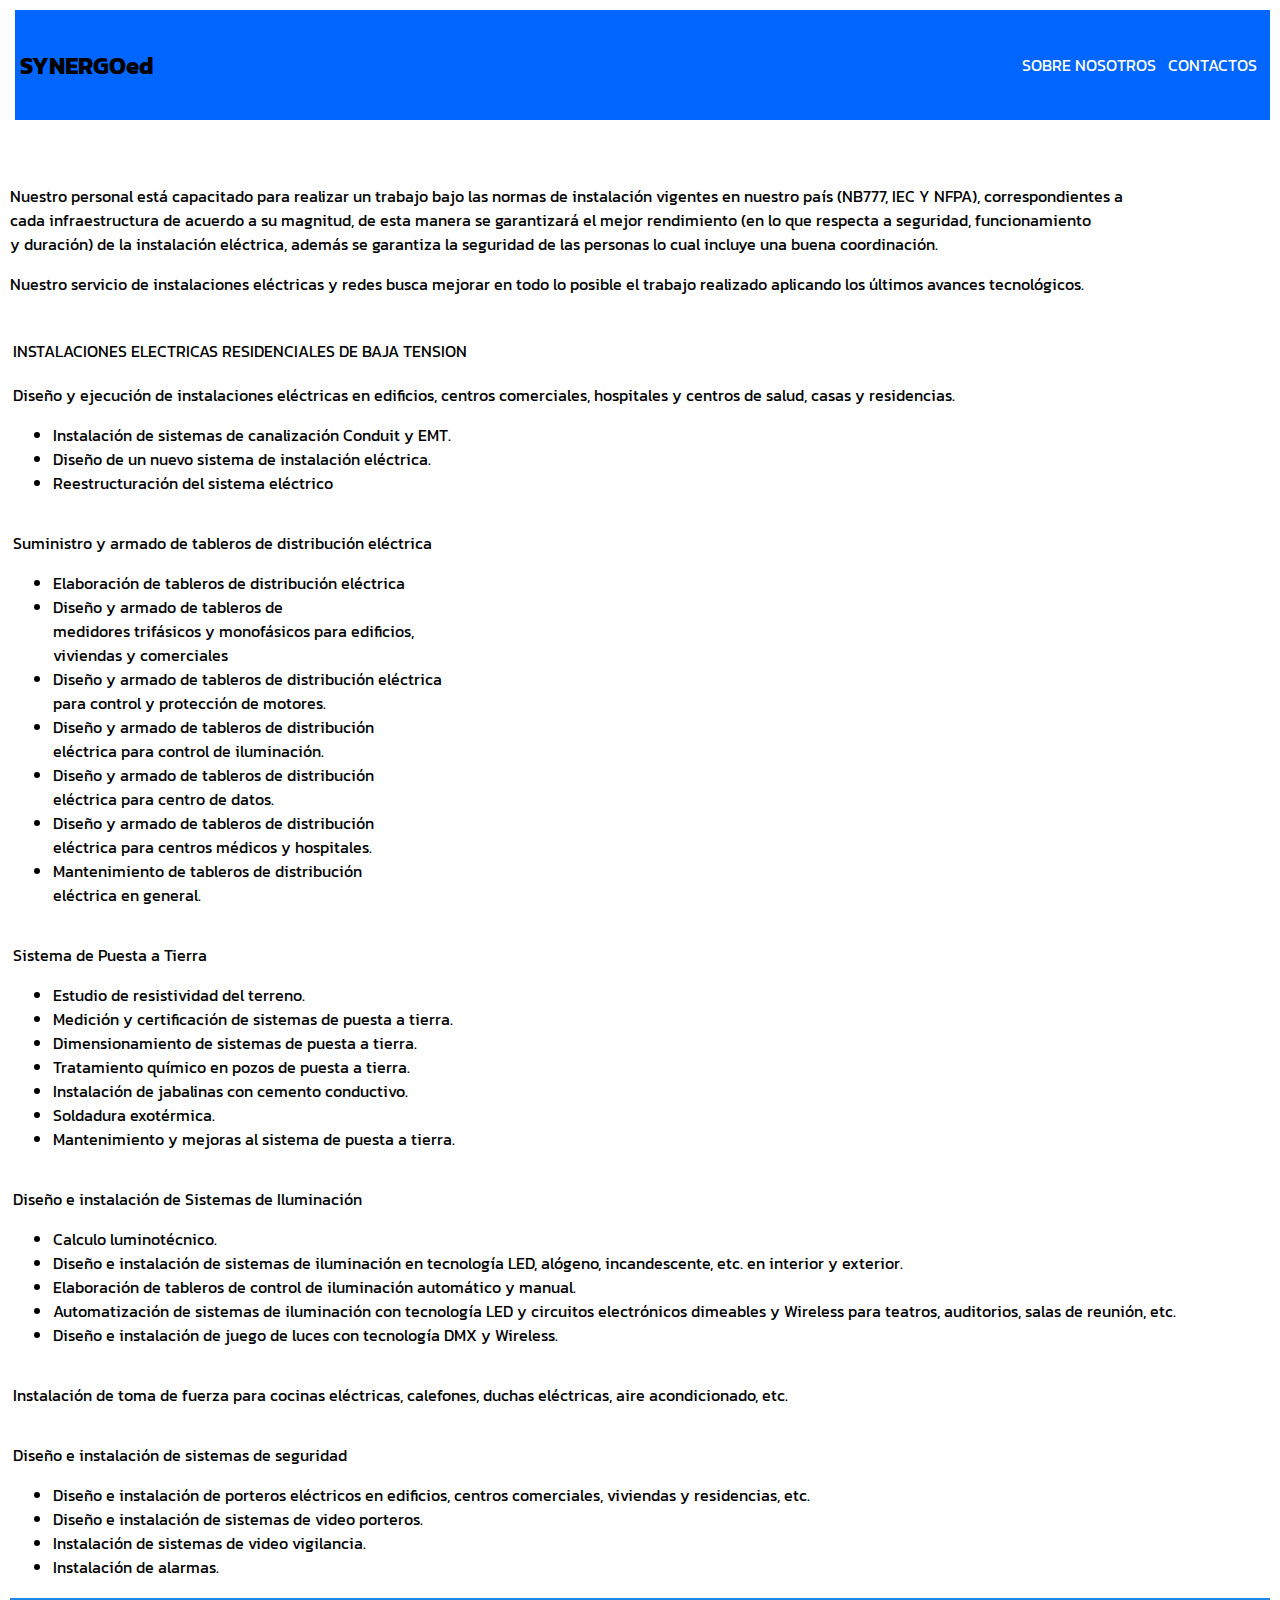
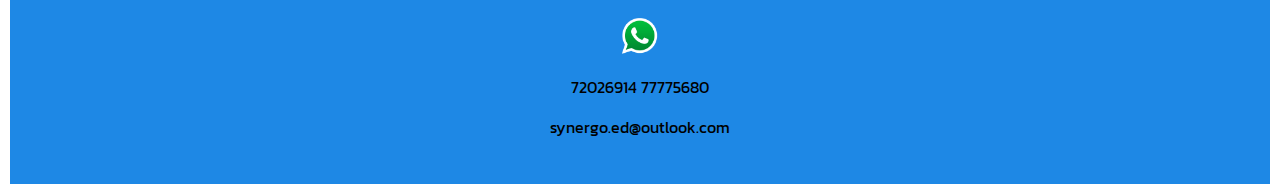
<file: index.html>
<!DOCTYPE html>
<html>
<head>
	<!--fuentes-->
	<link rel="preconnect" href="https://fonts.googleapis.com">
	<link rel="preconnect" href="https://fonts.gstatic.com" crossorigin>
	<link href="https://fonts.googleapis.com/css2?family=Kanit&display=swap" rel="stylesheet">
	<link rel="preconnect" href="https://fonts.googleapis.com">
	<link rel="preconnect" href="https://fonts.gstatic.com" crossorigin>
	<link href="https://fonts.googleapis.com/css2?family=Kanit:ital,wght@1,300&display=swap" rel="stylesheet">
	<!--css-->
	<!--css-->
	<link rel="stylesheet" type="text/css" href="estilos1.css">
	<!--css-->
	<meta charset="utf-8">
	<meta name="viewport" content="width=device-width, initial-scale=1">
	<title>SYNERGOed</title>
</head>
<body>
	<header>
		<!--<a href="#"class="logo"> -->
			<!--<img src="imagenes/prueba1.jpeg" alt="logo de la compañia">-->
			<h2 class="nombre-empresa">SYNERGOed</h2>
		<!--</a>-->
		<nav>
			<!--<a href=""class="nav-link">INICIO</a>-->
			<a href="sobre nosotros.html"class="nav-link">SOBRE NOSOTROS</a>
			<a href="contactos.html"class="nav-link">CONTACTOS</a>
		</nav>

	</header>
	<br>
	<br>
	<!--contenido inicio-->
	<section class="inicio">
		<p class="p1">Nuestro personal está capacitado para realizar un trabajo bajo las normas de instalación vigentes en nuestro país (NB777, IEC Y NFPA), correspondientes a <br>cada infraestructura de acuerdo a su magnitud, de esta manera se garantizará el mejor rendimiento (en lo que respecta a seguridad, funcionamiento <br>y duración) de la instalación eléctrica, además se garantiza la seguridad de las personas lo cual incluye una buena coordinación.  </p>
		<p class="p1">Nuestro servicio de instalaciones eléctricas y redes busca mejorar en todo lo posible el trabajo realizado aplicando los últimos avances tecnológicos.</p>
		<br>
		<table border="0">
			<!--<caption>INSTALACIONES ELECTRICAS RESIDENCIALES DE BAJA TENSION</caption>-->
			<tbody>
				<tr>
					<td>INSTALACIONES ELECTRICAS RESIDENCIALES DE BAJA TENSION</td>

				</tr>
				<tr>
					<td>
						<p>Diseño y ejecución de instalaciones eléctricas en edificios, centros comerciales, hospitales y centros de salud, casas y residencias.</p>
						<ul class="cont1">
							<li>Instalación de sistemas de canalización Conduit y EMT.</li>
							<li>Diseño de un nuevo sistema de instalación eléctrica.</li>
							<li>Reestructuración del sistema eléctrico</li>
						</ul>
					</td>
				</tr>
				<tr>
					<td>
						<p>Suministro y armado de tableros de distribución eléctrica </p>
						<ul class="cont2">
							<p></p>
							<li>Elaboración de tableros de distribución eléctrica</li>
							<li>Diseño y armado de tableros de<br>medidores trifásicos y monofásicos para edificios,<br> viviendas y comerciales</li>
							<li>Diseño y armado de tableros de distribución eléctrica<br>para control y protección de motores.</li>
							<li>Diseño y armado de tableros de distribución<br>eléctrica para control de iluminación.</li>
							<li>Diseño y armado de tableros de distribución<br>eléctrica para centro de datos.</li>
							<li>Diseño y armado de tableros de distribución<br>eléctrica para centros médicos y hospitales.</li>
							<li>Mantenimiento de tableros de distribución<br>eléctrica en general.</li>

						</ul>
					</td>
				</tr>
				<tr>
					<td>
						<p>Sistema de Puesta a Tierra</p>
						<ul class="cont3">
							<li>Estudio de resistividad del terreno.</li>
							<li>Medición y certificación de sistemas de puesta a tierra.</li>
							<li>Dimensionamiento de sistemas de puesta a tierra.</li>
							<li>Tratamiento químico en pozos de puesta a tierra.</li>
							<li>Instalación de jabalinas con cemento conductivo.</li>
							<li>Soldadura exotérmica.</li>
							<li>Mantenimiento y mejoras al sistema de puesta a tierra.</li>

						</ul>
					</td>
				<tr>
					<td>
						<p>Diseño e instalación de Sistemas de Iluminación</p>
						<ul class="cont4">
							<li>Calculo luminotécnico.</li>
							<li>Diseño e instalación de sistemas de iluminación en tecnología LED, alógeno, incandescente, etc. en interior y exterior.</li> 
							<li>Elaboración de tableros de control de iluminación automático y manual.</li>
							<li>Automatización de sistemas de iluminación con tecnología LED y circuitos electrónicos dimeables y Wireless para teatros, auditorios, salas de reunión, etc.</li>
							<li>Diseño e instalación de juego de luces con tecnología DMX y Wireless.</li>
						
						</ul>
					</td>
				</tr>
				<tr>
					<td>
						<p>Instalación de toma de fuerza para cocinas eléctricas, calefones, 	duchas eléctricas, aire acondicionado, etc.</p>
					</td>
				</tr>
				<tr>
					<td>
					<p>Diseño e instalación de sistemas de seguridad</p>
					<ul class="cont5">
						<li>Diseño e instalación de porteros eléctricos en edificios, centros comerciales, viviendas y residencias, etc.</li>
						<li>Diseño e instalación de sistemas de video porteros.</li>
						<li>Instalación de sistemas de video vigilancia. </li> 
						<li>Instalación de alarmas.</li>
					</ul>
					</td>
				</tr>
			</tbody>
		</table>
		
	</section>
	<!--pie de pagina-->
	<footer>
		<img class="wp"src="whatl.png">
		<br>

		<a href="https://wa.me/+59172026914/?text=Gracias%20por%20comunicarte%20con%20SYNERGOED%20¿Cómo%20podemos%20ayudarte?%20">72026914</a>
		<a href="https://wa.me/+59177775680/?text=Gracias%20por%20comunicarte%20con%20SYNERGOED%20¿Cómo%20podemos%20ayudarte?%20">77775680</a>
		<br>
        <p>synergo.ed@outlook.com</p> <br>

	</footer>
</body>
</html>
</file>
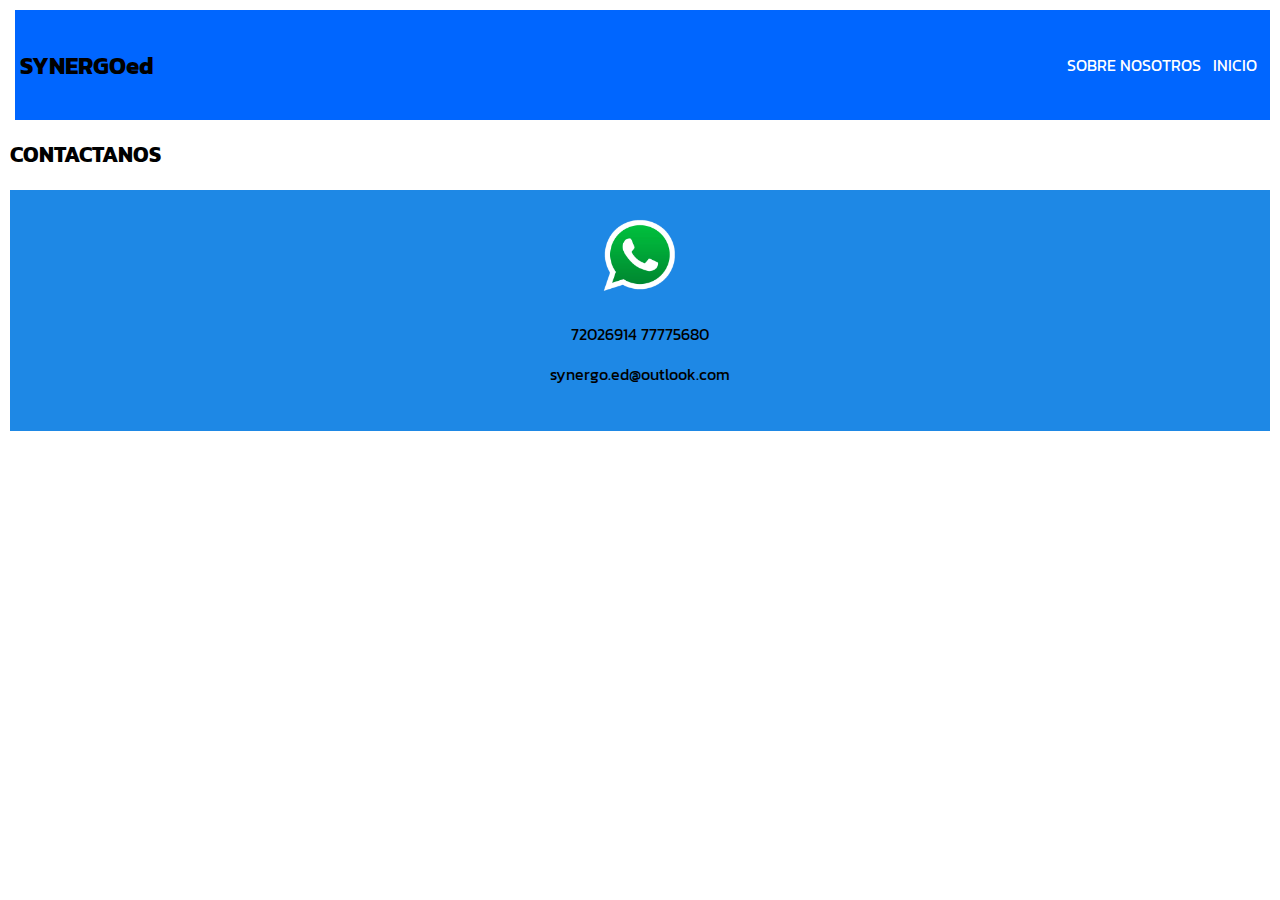
<file: contactos.html>
<!DOCTYPE html>
<html>
<head>
	<!--fuentes-->
	<link rel="preconnect" href="https://fonts.googleapis.com">
	<link rel="preconnect" href="https://fonts.gstatic.com" crossorigin>
	<link href="https://fonts.googleapis.com/css2?family=Kanit&display=swap" rel="stylesheet">
	<link rel="preconnect" href="https://fonts.googleapis.com">
	<link rel="preconnect" href="https://fonts.gstatic.com" crossorigin>
	<link href="https://fonts.googleapis.com/css2?family=Kanit:ital,wght@1,300&display=swap" rel="stylesheet">
	<!--css-->
	<!--css-->
	<link rel="stylesheet" type="text/css" href="estilos3.css">
	<!--css-->
	<meta charset="utf-8">
	<meta name="viewport" content="width=device-width, initial-scale=1">
	<title>SYNERGODE</title>
</head>
<body>
	<header>
		<!--<a href="#"class="logo"> -->
			<!--<img src="imagenes/prueba1.jpeg" alt="logo de la compañia">-->
			<h2 class="nombre-empresa">SYNERGOed</h2>
		<!--</a>-->
		<nav>
			<!--<a href=""class="nav-link">INICIO</a>-->
			<a href="sobre nosotros.html"class="nav-link">SOBRE NOSOTROS</a>
			<a href="index.html"class="nav-link">INICIO</a>
		</nav>

	</header>
	<h2 class="h2">CONTACTANOS</h2>



	<!--pie de pagina-->
	<footer>
		<img class="wp"src="whatl.png">
		<br>

		<a href="https://wa.me/+59172026914/?text=Gracias%20por%20comunicarte%20con%20SYNERGOED%20¿Cómo%20podemos%20ayudarte?%20">72026914</a>
		<a href="https://wa.me/+59177775680/?text=Gracias%20por%20comunicarte%20con%20SYNERGOED%20¿Cómo%20podemos%20ayudarte?%20">77775680</a>
		<br>
        <p>synergo.ed@outlook.com</p> <br>

	</footer>

</body>
</html>
</file>
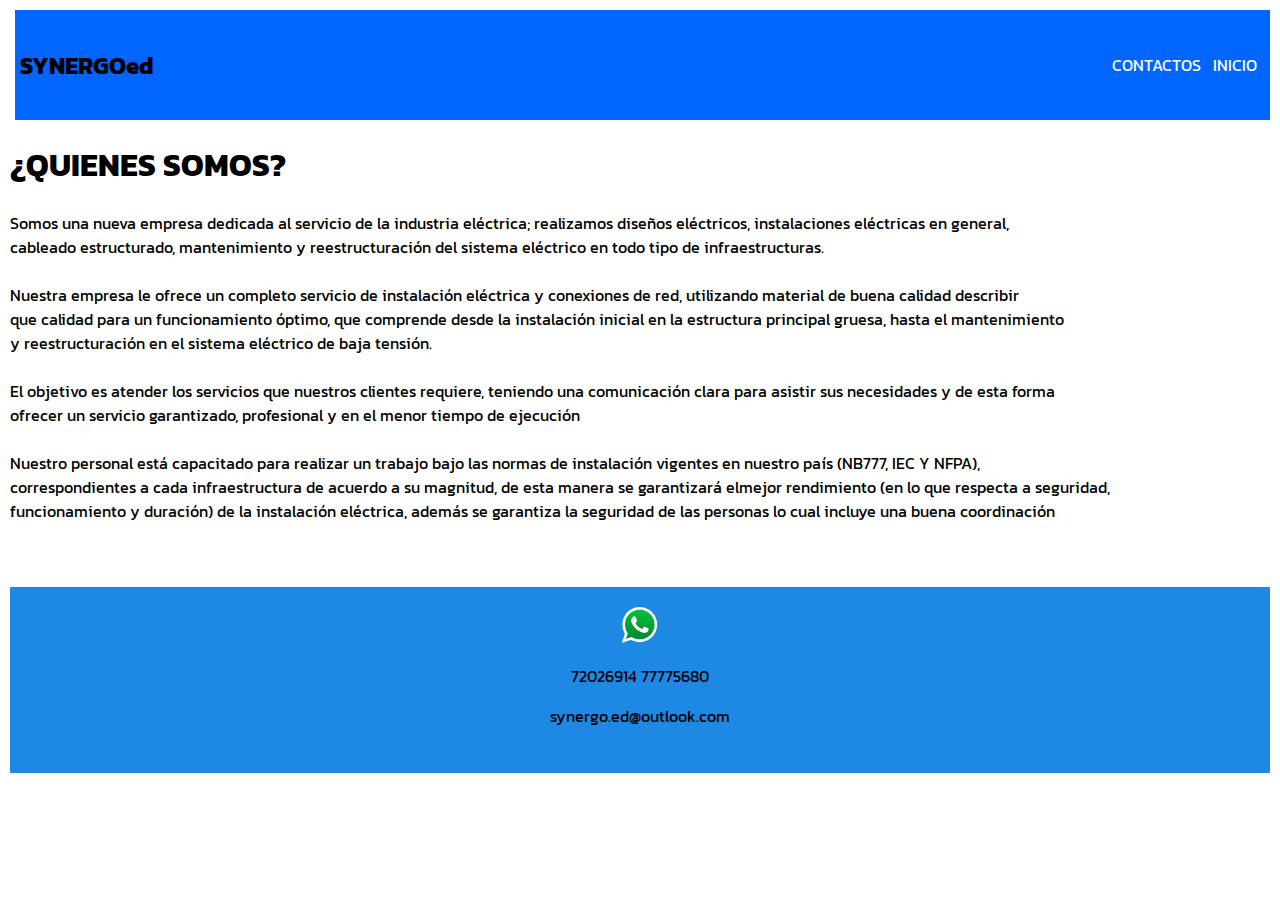
<file: sobre nosotros.html>
<!DOCTYPE html>
<html><head>
	<!--fuentes-->
	<link rel="preconnect" href="https://fonts.googleapis.com">
	<link rel="preconnect" href="https://fonts.gstatic.com" crossorigin>
	<link href="https://fonts.googleapis.com/css2?family=Kanit&display=swap" rel="stylesheet">
	<link rel="preconnect" href="https://fonts.googleapis.com">
	<link rel="preconnect" href="https://fonts.gstatic.com" crossorigin>
	<link href="https://fonts.googleapis.com/css2?family=Kanit:ital,wght@1,300&display=swap" rel="stylesheet">
	<!--css-->
	<!--css-->
	<link rel="stylesheet" type="text/css" href="estilos2.css">
	<!--css-->
	<meta charset="utf-8">
	<meta name="viewport" content="width=device-width, initial-scale=1">
	<title>SYNERGODE</title>
</head>
<body>
	<header>
		<!--<a href="#"class="logo"> -->
		<!--<img src="imagenes/prueba1.jpeg" alt="logo de la compañia">-->
			<h2 class="nombre-empresa">SYNERGOed</h2>
		<!--</a>-->
		<nav>
			<!--<a href=""class="nav-link">INICIO</a>-->
			<a href="contactos.html"class="nav-link">CONTACTOS</a>
			<a href="index.html"class="nav-link">INICIO</a>
		</nav>
	</header>
	<section class="sn">
	<h1>¿QUIENES SOMOS?</h1>
	<p class="contenido">
		Somos una nueva empresa dedicada al servicio de la industria eléctrica; realizamos diseños eléctricos, instalaciones eléctricas en general,<br> cableado estructurado, mantenimiento y reestructuración del sistema eléctrico en todo tipo de infraestructuras. <br> <br>


		Nuestra empresa le ofrece un completo servicio de instalación eléctrica y conexiones de red, utilizando material de buena calidad describir <br> que calidad para un funcionamiento óptimo, que comprende desde la instalación inicial en la estructura principal gruesa, hasta el mantenimiento <br> y reestructuración en el sistema eléctrico de baja tensión.
		<br><br>
		El objetivo es atender los servicios que nuestros clientes requiere, teniendo una comunicación clara para asistir sus necesidades y de esta forma <br> ofrecer un servicio garantizado, profesional y en el menor tiempo de ejecución <br><br>

		Nuestro personal está capacitado para realizar un trabajo bajo las normas de instalación vigentes en nuestro país (NB777, IEC Y NFPA),<br>correspondientes a cada infraestructura de acuerdo a su magnitud, de esta manera se garantizará elmejor rendimiento (en lo que respecta a seguridad, <br>funcionamiento y duración) de la instalación eléctrica, además se garantiza la seguridad de las personas lo cual incluye una buena coordinación
		<br><br>
	</p>
	<br>
	</section>
<!--pie de pagina-->
<footer>
		<img class="wp"src="whatl.png">
		<br>

		<a href="https://wa.me/+59172026914/?text=Gracias%20por%20comunicarte%20con%20SYNERGOED%20¿Cómo%20podemos%20ayudarte?%20">72026914</a>
		<a href="https://wa.me/+59177775680/?text=Gracias%20por%20comunicarte%20con%20SYNERGOED%20¿Cómo%20podemos%20ayudarte?%20">77775680</a>
		<br>
        <p>synergo.ed@outlook.com</p> <br>

	</footer>
</body>
</html>
</file>
<file: estilos1.css>
body{
	font-family: 'Kanit', sans-serif;
	margin: 0;
	padding: 10px;

}
a{
	text-decoration: none;
	color: white;
}
header{
	display: flex;
	justify-content: space-between;
	min-height: 100px;
	background:#0066FF;
	align-items: center;
	padding: 5px;
	margin-left: 5px;
	background: #b;  /* fallback for old browsers */

}
.logo{
	display: flex;
	align-items: center;
}
.logo img{
	height: 50px;
	margin-right: 10px;
}
nav a{
	padding-right: 8px;
}
nav a:hover{
	color: black;
}
@media (max-width: 700px){
	header{
		flex-direction: column;
	}
	nav{
		padding: 10px ;
	}
}
.wp{

	width: 5%;
	padding-left: 15px;
	padding-right: 5px;
	padding: 5px;
	}
footer{
	width: 100%;
	background-color: #1E88E5 ;
	padding: 5px;
	align-items: center;
	/*display: flex;
	justify-content: space-between;*/
	margin: 0 auto;
	text-align: center;
	box-sizing: border-box;
	font-size: 16px;

}
footer a{
	text-decoration: none;
	color: black;

}
footer a:hover{
	color: #D6EAF8;
}
.p1{
	font-size: 20;
	
}
.cont1 {
	
}
</file>
<file: estilos3.css>
body{
	font-family: 'Kanit', sans-serif;
	margin: 0;
	padding: 10px;

}
a{
	text-decoration: none;
	color: white;
}
header{
	display: flex;
	justify-content: space-between;
	min-height: 100px;
	background:#0066FF;
	align-items: center;
	padding: 5px;
	margin-left: 5px;
	background: #b;  /* fallback for old browsers */

}
.logo{
	display: flex;
	align-items: center;
}
.logo img{
	height: 50px;
	margin-right: 10px;
}
nav a{
	padding-right: 8px;
}
nav a:hover{
	color: black;
}
@media (max-width: 700px){
	header{
		flex-direction: column;
	}
	nav{
		padding: 10px ;
	}
}
footer{
	width: 100%;
	background-color: #1E88E5 ;
	padding: 5px;
	align-items: center;
	/*display: flex;
	justify-content: space-between;*/
	margin: 0 auto;
	text-align: center;
	box-sizing: border-box;
	font-size: 16px;

}
footer a{
	text-decoration: none;
	color: black;

}
footer a:hover{
	color: #D6EAF8;
}

.wp{
	width: 10%;
	padding-left: 15px;
	padding-right: 5px;
	padding: 5px;
}
.h2{
	font-size: 22px;
}
</file>
<file: estilos2.css>
body{
	font-family: 'Kanit', sans-serif;
	margin: 0;
	padding: 10px;

}
a{
	text-decoration: none;
	color: white;
}
header{
	display: flex;
	justify-content: space-between;
	min-height: 100px;
	background:#0066FF;
	align-items: center;
	padding: 5px;
	margin-left: 5px;
	background: #b;  /* fallback for old browsers */

}
.logo{
	display: flex;
	align-items: center;
}
.logo img{
	height: 50px;
	margin-right: 10px;
}
nav a{
	padding-right: 8px;
}
nav a:hover{
	color: black;
}
@media (max-width: 700px){
	header{
		flex-direction: column;
	}
	nav{
		padding: 10px ;
	}
}
.wp{

	width: 5%;
	padding-left: 15px;
	padding-right: 5px;
	padding: 5px;
	}
footer{
	width: 100%;
	background-color: #1E88E5 ;
	padding: 5px;
	align-items: center;
	/*display: flex;
	justify-content: space-between;*/
	margin: 0 auto;
	text-align: center;
	box-sizing: border-box;
	font-size: 16px;

}
footer a{
	text-decoration: none;
	color: black;

}
footer a:hover{
	color: #D6EAF8;
}
.p1{
	font-size: 20;
	
}
</file>
